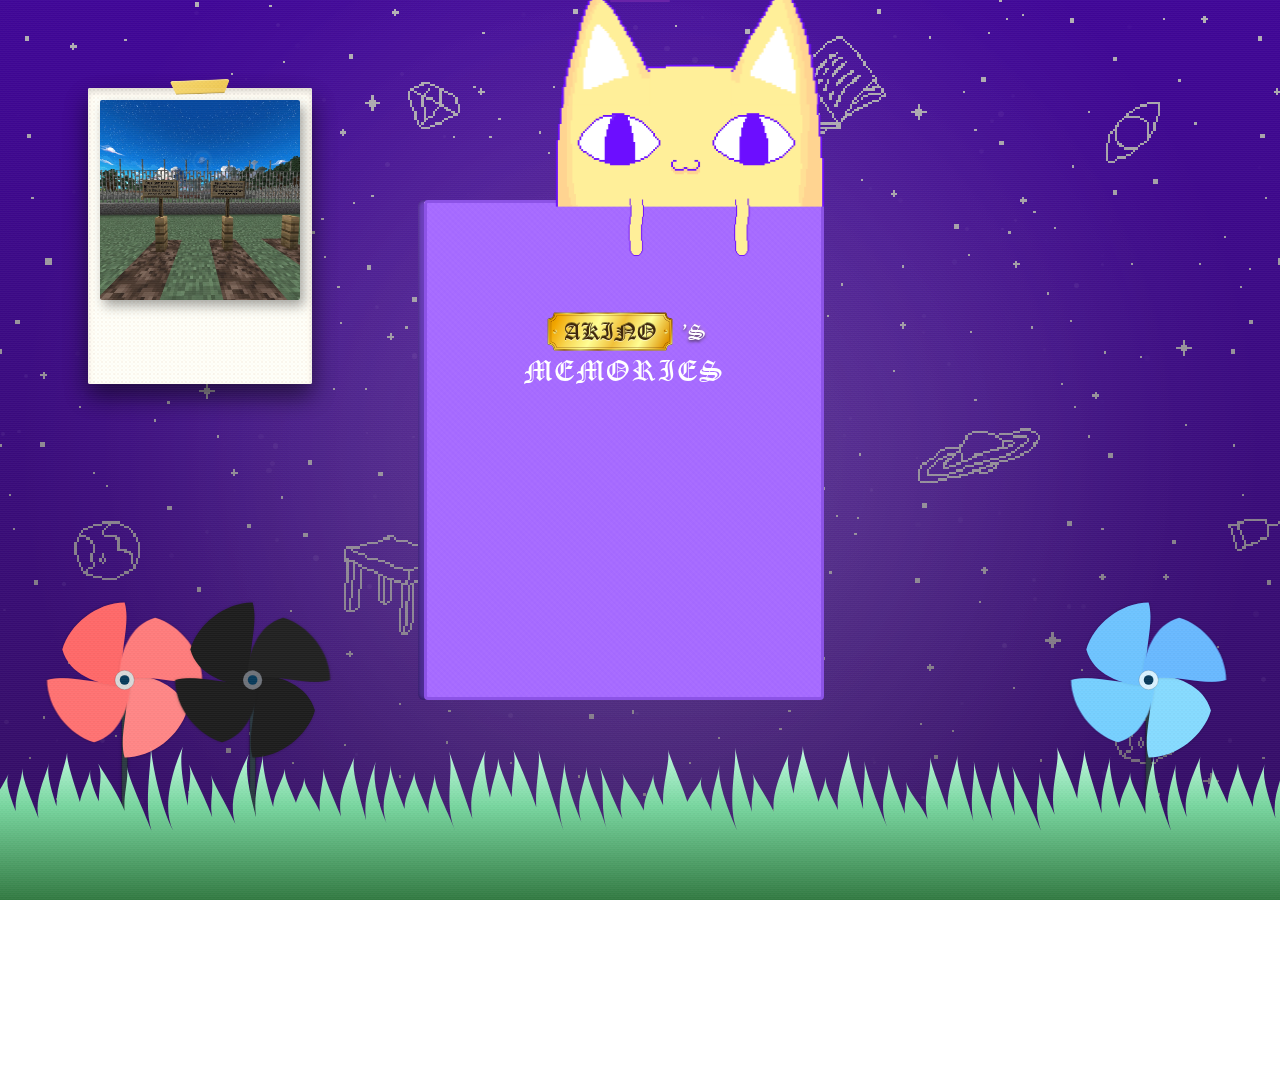
<file: index.html>
<!DOCTYPE html>
<html lang="pt-BR">
  <head>
    <script>
  document.documentElement.classList.add("loading");
</script>
    <meta charset="utf-8" />
<meta name="viewport"
  content="width=device-width,
           height=device-height,
           initial-scale=1.0,
           maximum-scale=1.0,
           minimum-scale=1.0,
           user-scalable=no,
           viewport-fit=cover">
    <title>Livro — Memórias do Ace</title>
    <link rel="stylesheet" href="styles.css?v=2">
  </head>
  <body>

    <div id="preload">
  <div class="loader">
    <img src="imgs/lis.gif" alt="Carregando" class="loader-gif">
    <div class="loader-text">
      <p>Aguarde um momento...</p>
      <p class="loader-sub">Relembrando memórias</p>
    </div>
  </div>
</div>

    <div class="pinwheel-container-ace">
      <svg class="pinwheel-svg-ace" viewBox="-80 -80 260 360">
        <rect x="96" y="100" width="8" height="230" rx="4" class="pin-haste" />
        <g class="pinwheel-rotate-ace">
          <g transform="translate(100,100)">
            <path
              class="blade b1"
              d="M0,-8 C40,-8 80,8 90,44 C80,80 40,112 0,112 C-10,78 12,32 0,-8Z"
            />
            <path
              class="blade b2"
              d="M0,-8 C40,-8 80,8 90,44 C80,80 40,112 0,112 C-10,78 12,32 0,-8Z"
              transform="rotate(90)"
            />
            <path
              class="blade b3"
              d="M0,-8 C40,-8 80,8 90,44 C80,80 40,112 0,112 C-10,78 12,32 0,-8Z"
              transform="rotate(180)"
            />
            <path
              class="blade b4"
              d="M0,-8 C40,-8 80,8 90,44 C80,80 40,112 0,112 C-10,78 12,32 0,-8Z"
              transform="rotate(270)"
            />
            <circle cx="0" cy="0" r="14" class="hub-ring-ace" />
            <circle cx="0" cy="0" r="7" class="hub-core-ace" />
          </g>
        </g>
      </svg>
    </div>

    <div class="pinwheel-container-brun">
      <svg class="pinwheel-svg-brun" viewBox="-80 -80 260 360">
        <rect x="96" y="100" width="8" height="230" rx="4" class="pin-haste" />
        <g class="pinwheel-rotate-brun">
          <g transform="translate(100,100)">
            <path
              class="blade-red b1red"
              d="M0,-8 C40,-8 80,8 90,44 C80,80 40,112 0,112 C-10,78 12,32 0,-8Z"
            />
            <path
              class="blade-red b2red"
              d="M0,-8 C40,-8 80,8 90,44 C80,80 40,112 0,112 C-10,78 12,32 0,-8Z"
              transform="rotate(90)"
            />
            <path
              class="blade-red b3red"
              d="M0,-8 C40,-8 80,8 90,44 C80,80 40,112 0,112 C-10,78 12,32 0,-8Z"
              transform="rotate(180)"
            />
            <path
              class="blade-red b4red"
              d="M0,-8 C40,-8 80,8 90,44 C80,80 40,112 0,112 C-10,78 12,32 0,-8Z"
              transform="rotate(270)"
            />
            <circle cx="0" cy="0" r="14" class="hub-ring-brun" />
            <circle cx="0" cy="0" r="7" class="hub-core-brun" />
          </g>
        </g>
      </svg>
    </div>

    <div class="pinwheel-container-berg">
      <svg class="pinwheel-svg-berg" viewBox="-80 -80 260 360">
        <rect x="96" y="100" width="8" height="230" rx="4" class="pin-haste" />
        <g class="pinwheel-rotate-berg">
          <g transform="translate(100,100)">
            <path
              class="blade-black b1black"
              d="M0,-8 C40,-8 80,8 90,44 C80,80 40,112 0,112 C-10,78 12,32 0,-8Z"
            />
            <path
              class="blade-black b2black"
              d="M0,-8 C40,-8 80,8 90,44 C80,80 40,112 0,112 C-10,78 12,32 0,-8Z"
              transform="rotate(90)"
            />
            <path
              class="blade-black b3black"
              d="M0,-8 C40,-8 80,8 90,44 C80,80 40,112 0,112 C-10,78 12,32 0,-8Z"
              transform="rotate(180)"
            />
            <path
              class="blade-black b4black"
              d="M0,-8 C40,-8 80,8 90,44 C80,80 40,112 0,112 C-10,78 12,32 0,-8Z"
              transform="rotate(270)"
            />
            <circle cx="0" cy="0" r="14" class="hub-ring-berg" />
            <circle cx="0" cy="0" r="7" class="hub-core-berg" />
          </g>
        </g>
      </svg>
    </div>

    <audio id="bgm" src="omori.mp3" loop></audio>

    <div class="bg-loop">
      <div class="bg-layer"></div>
      <div class="bg-layer"></div>
      <div class="bg-overlay"></div>
      <div class="bg-mist"></div>
      <div class="bg-glow"></div>
      <div class="bg-particles"></div>
    </div>

    <div class="scene">
      <!-- GRAMA -->
      <div class="grass-area" aria-hidden="true">
        <svg id="grassSVG" viewBox="0 0 1600 500" preserveAspectRatio="none">
          <path id="grassPath" fill="url(#grassGradient)" stroke="none"></path>
          <defs>
            <linearGradient id="grassGradient" x1="0" y1="0" x2="0" y2="1">
              <stop offset="0%" stop-color="#c8ffe7" />
              <stop offset="40%" stop-color="#78d69f" />
              <stop offset="100%" stop-color="#327a42" />
            </linearGradient>
          </defs>
        </svg>
      </div>

      <div
        class="portrait-container"
        id="portrait2"
      >
        <div class="tape-realista"></div>
        <div class="photo-support"></div>
        <div class="photo-wrapper">
          <div class="photo-square">
            <img src="nostalgia2.png" alt="Memória 2" />
          </div>
          <div class="wrap-black">
            <div class="caption-box">
              Eu tenho saudade dos dias em que tentávamos jogar Minecraft de
              todo jeito, sempre sonhando com o dia em que poderíamos ser
              crianças de novo.
            </div>
          </div>
        </div>
      </div>

      <div class="portrait-container" id="portrait1">
        <div class="tape-realista"></div>
        <div class="photo-support"></div>
        <div class="photo-wrapper">
          <div class="photo-square">
            <img src="nostalgia1.jpg" alt="Memória" />
          </div>
          <div class="wrap-black">
            <div class="caption-box">
              Às vezes lembro daquele túmulo que eu fiz nosso no servidor do
              Pixelmon… Me pergunto se a placa ainda está lá, ainda marcando
              nossa passagem mesmo após todo esse tempo.
            </div>
          </div>
        </div>
      </div>

      <!-- LIVRO -->
      <main class="book-wrap" id="bookWrap" style="top: 140px">
        <div class="book" id="book" tabindex="0" aria-label="Livro de memórias">
          <!-- BIG CAT -->
          <div class="bigcat">
            <div class="cat-ear left-ear" aria-hidden="true"></div>
            <div class="cat-ear right-ear" aria-hidden="true"></div>
            <div class="cat-arms"></div>
          </div>

          <div class="book-spine"></div>

          <!-- CAPA FRENTE -->
          <div class="cover front">
            <div class="cover-front-back"></div>

            <!-- Parte da frente da capa -->
            <div class="cover-front-front">
              <div class="front-title-wrap">
                <div class="title-top-row">
                  <div class="gold-plate">
                    <span class="gold-plate-text">AKINO</span>
                  </div>
                  <span class="small-s">’S</span>
                </div>
                <div class="album-subtitle">MEMORIES</div>
              </div>
            </div>
          </div>

          <div class="page">
            <div class="page-front">
              <div class="page-layout">
                <p class="signature-title">ASSINATURAS</p>
                <p class="signature-subtitle">
                  Para adicionar uma assinatura me contate via DC/IG: akin0o / acerob0t
                </p>

                <div class="signature-lines">
                <div class="signature-line"><span class="signature-text">Rafael</span></div>
                <div class="signature-line"><span class="signature-text">Henry Braun</span></div>
                <div class="signature-line"><span class="signature-text">Kaizotto</span></div>
                <div class="signature-line"><span class="signature-text">Victor</span></div>
                <div class="signature-line"><span class="signature-text"></span></div>
                 </div>
              </div>
            </div>
            <div class="page-back">
              <div class="page-layout" id="page-back-layout-inner">
                <img src="imgs/got.png" class="random-img" />
                <img src="imgs/hollowknight.png" class="random-img" />
                <img src="imgs/lis2.png" class="random-img" />
                <img src="imgs/lisbtsp.png" class="random-img" />
                <img src="imgs/nightinthewoods.png" class="random-img" />
                <img src="imgs/omocat.png" class="random-img" />
                <img src="imgs/ori.png" class="random-img" />
                <img src="imgs/pfl.png" class="random-img" />
                <img src="imgs/road96.png" class="random-img" />
                <img src="imgs/undertalep.png" class="random-img" />
                <img src="imgs/oneshotp.png" class="random-img" />
                <img src="imgs/ef.png" class="random-img" />
              </div>
            </div>
          </div>

          <!-- ========================= -->
          <!--     PÁGINA PRINCIPAL       -->
          <!-- ========================= -->
          <div class="page">
            <div class="page-front">
              <div class="intro-top-block">
                <div class="gif-wrapper">
                  <img
                    src="ommori.gif"
                    alt="Imagem Principal"
                    class="intro-image"
                  />
                  <!-- fitas adesivas -->
                  <div class="tape tape-top-left"></div>
                  <div class="tape tape-top-right"></div>
                  <div class="tape tape-bottom-left"></div>
                  <div class="tape tape-bottom-right"></div>
                </div>

                <div class="intro-texts-top" id="intro-texts-top">
                  <p class="text1">Vivemos nas paranóias uns dos outros.</p>
                  <p class="text2">
                    Eles olham para mim e veem apenas a máscara.
                  </p>
                  <p class="text3">
                    A realidade é apenas uma sombra que falhou em seu propósito.
                  </p>
                  <p class="text4">
                    Eu espero que um dia você encontre alguma paz...
                  </p>
                  <p class="text5">
                    Fugir não é fraqueza, é a única forma de sobreviver à
                    própria mente.
                  </p>
                </div>
              </div>
            </div>
            <div class="page-back">
              <div class="page-layout">
                <div class="memory-center">
                  <!-- Estrelas -->
                  <div class="memory-star star-tl"></div>
                  <div class="memory-star star-tr"></div>
                  <div class="memory-star star-bl"></div>
                  <div class="memory-star star-br"></div>

                  <!-- Caixa da foto -->
                  <div class="memory-photo-box">
                    <img src="imgs/404.png" class="memory-photo" />

                    <div class="tape tape-memory tape-top-left"></div>
                    <div class="tape tape-memory tape-top-right"></div>
                    <div class="tape tape-memory tape-bottom-left"></div>
                    <div class="tape tape-memory tape-bottom-right"></div>
                  </div>

                  <p class="memory-text">Reservado para uma memória especial</p>
                </div>
              </div>
            </div>
          </div>

          <!-- ========================= -->
          <!--     PÁGINA 1 / 2          -->
          <!-- ========================= -->
          <div class="page">
            <div class="page-front">
              <div class="page-layout">
                <div class="text-block left">
                  <p>
                    Quando nós terminamos os Back Rooms, eu lembro de ter
                    atrasado todo mundo para tirar essa foto.
                  </p>
                </div>

                <div class="polaroid top-right">
                  <div class="photo">
                    <img src="nostalgia3.jpg" />
                  </div>
                  <div class="caption"></div>
                </div>

                <div class="polaroid bottom-left">
                  <div class="photo">
                    <img src="nostalgia1.png" />
                  </div>
                  <div class="caption"></div>
                </div>

                <div class="text-block right">
                  <p>
                    Finalmente terminei a sala de báus... acho que agora não
                    passaremos mais tanto tempo tentando achar nossos itens.
                  </p>
                </div>
              </div>
            </div>

            <div class="page-back">
              <div class="page-layout">
                <div class="text-block left">
                  <p>
                    Conseguimos matar três monstros no R.E.P.O. Uma pena que um
                    segundo depois nós quebramos duas das orbes...
                  </p>
                </div>

                <div class="polaroid top-right">
                  <div class="photo">
                    <img src="imgs/rrpo.jpg" />
                  </div>
                  <div class="caption"></div>
                </div>

                <div class="polaroid bottom-left">
                  <div class="photo">
                    <img src="imgs/end.jpg" />
                  </div>
                  <div class="caption"></div>
                </div>

                <div class="text-block right">
                  <p>
                    Um momento de tranquilidade antes do portal começar a ser
                    sugado pelo o buraco negro. Pobre golfinho.
                  </p>
                </div>
              </div>
            </div>
          </div>

          <!-- ========================= -->
          <!--     PÁGINA 3 / 4          -->
          <!-- ========================= -->
          <div class="page">
            <div class="page-front">
              <div class="page-layout">
                <div class="text-block left">
                  <p>
                    Consegui consertar o portal nos nossos últimos susurros. Eu
                    me recusava a deixar você o consertar.
                  </p>
                </div>

                <div class="polaroid top-right">
                  <div class="photo">
                    <img src="imgs/lvsnet.jpg" />
                  </div>
                  <div class="caption"></div>
                </div>

                <div class="polaroid bottom-left">
                  <div class="photo">
                    <img src="imgs/teatro.jpg" />
                  </div>
                  <div class="caption"></div>
                </div>

                <div class="text-block right">
                  <p>
                    Pobres princesas, o que faziam acordadas às 5 da manhã em
                    plena terça-feira? Me desculpe pela traição.
                  </p>
                </div>
              </div>
            </div>

            <div class="page-back">
              <div class="page-layout">
                <div class="text-block left">
                  <p>
                    Dessa vez vamos conseguir... é só você não cair. Depois
                    disso eu nunca mais ousei deixar você com uma bola de fogo.
                  </p>
                </div>

                <div class="polaroid top-right">
                  <div class="photo">
                    <img src="imgs/bed.jpg" />
                  </div>
                  <div class="caption"></div>
                </div>

                <div class="polaroid bottom-left">
                  <div class="photo">
                    <img src="imgs/skgj.jpg" />
                  </div>
                  <div class="caption"></div>
                </div>

                <div class="text-block right">
                  <p>
                    Passamos horas nós xingando em um joguinho de luta qualquer
                    no Roblox. Eu sentia uma agonia profunda toda vez que era
                    derrotado especificamente por você.
                  </p>
                </div>
              </div>
            </div>
          </div>

          <!-- ========================= -->
          <!--     PÁGINA 5 / 6          -->
          <!-- ========================= -->
          <div class="page">
            <div class="page-front">
              <div class="page-layout">
                <div class="text-block left">
                  <p>
                    Nossas almas foram transferidas para patos. Foi engraçado
                    ver meu irmão encarando nossos olhos já vazios.
                  </p>
                </div>

                <div class="polaroid top-right">
                  <div class="photo">
                    <img src="imgs/quack.jpg" />
                  </div>
                  <div class="caption"></div>
                </div>

                <div class="polaroid bottom-left">
                  <div class="photo">
                    <img src="imgs/fr.jpg" />
                  </div>
                  <div class="caption"></div>
                </div>

                <div class="text-block right">
                  <p>
                    Tentamos tirar foto com nosso amigo Freddy. Uma pena que
                    você simplesmente se recusava a deixar eu ficar no meio.
                  </p>
                </div>
              </div>
            </div>

            <div class="page-back">
              <div class="page-layout">
                <div class="text-block left">
                  <p>
                    Passamos horas construindo um carro que sonhavamos em ser
                    útopico. O carro não se movia um centímetro do chão.
                  </p>
                </div>

                <div class="polaroid top-right">
                  <div class="photo">
                    <img src="imgs/carropika.jpg" />
                  </div>
                  <div class="caption"></div>
                </div>

                <div class="polaroid bottom-left">
                  <div class="photo">
                    <img src="imgs/bk.png" />
                  </div>
                  <div class="caption"></div>
                </div>

                <div class="text-block right">
                  <p>
                    Finalmente voltamos ao jogo. Ficamos duas horas plantados
                    esperando um amigo nosso entrar.
                  </p>
                </div>
              </div>
            </div>
          </div>

          <!-- ========================= -->
          <!--     PÁGINA 7 / 8          -->
          <!-- ========================= -->
          <div class="page">
            <div class="page-front">
              <div class="page-layout">
                <div class="text-block left">
                  <p>
                    Tinhamos uma ideia. Ela só não foi muito bem executada. F PC
                    2025
                  </p>
                </div>

                <div class="polaroid top-right">
                  <div class="photo">
                    <img src="imgs/experimentosocial.png" />
                  </div>
                  <div class="caption"></div>
                </div>

                <div class="polaroid bottom-left">
                  <div class="photo">
                    <img src="imgs/yt.png" />
                  </div>
                  <div class="caption"></div>
                </div>

                <div class="text-block right">
                  <p>
                    Agora somos criadores de conteúdo, como sempre sonhavamos em
                    ser. Só não é do jeito que a gente esperava.
                  </p>
                </div>
              </div>
            </div>

            <div class="page-back">
              <div class="page-layout">
                <div class="text-block left">
                  <p>
                    16/03/25 -- Quatro anos depois, onde nós falamos pela
                    primeira vez. Acho que esse lugar nunca vai sair de mim.
                  </p>
                </div>

                <div class="polaroid top-right">
                  <div class="photo">
                    <img src="imgs/RobloxScreenShot20250316_211608633.png" />
                  </div>
                  <div class="caption"></div>
                </div>

                <div class="polaroid bottom-left">
                  <div class="photo">
                    <img src="imgs/mh.jpg" />
                  </div>
                  <div class="caption"></div>
                </div>

                <div class="text-block right">
                  <p>
                    A gente finalmente voltou no Minecraft. Uma pena que o tempo
                    passou rápido demais naquela época. Eu queria ter tirado
                    mais fotos nossas.
                  </p>
                </div>
              </div>
            </div>
          </div>

          <!-- ========================= -->
          <!--     PÁGINA 9 / 10         -->
          <!-- ========================= -->
          <div class="page">
            <div class="page-front">
              <div class="page-layout">
                <div class="text-block left">
                  <p>
                    Jogamos o modo Zombies do Hypixel. Foi a primeira vez que a
                    gente zerou esse modo junto. Pobre anajuzl...
                  </p>
                </div>

                <div class="polaroid top-right">
                  <div class="photo">
                    <img src="imgs/zomb.jpg" />
                  </div>
                  <div class="caption"></div>
                </div>

                <div class="polaroid bottom-left">
                  <div class="photo">
                    <img src="imgs/rblx.jpg" />
                  </div>
                  <div class="caption"></div>
                </div>

                <div class="text-block right">
                  <p>
                    Jogavamos por todo o dia, não importava o que houvesse.
                    Parecia tudo mais leve naquele tempo...
                  </p>
                </div>
              </div>
            </div>

            <div class="page-back">
              <div class="page-layout">
                <div class="text-block left">
                  <p>
                    Morremos por sorte. O jogo sabia que iriamos até o round
                    100.
                  </p>
                </div>

                <div class="polaroid top-right">
                  <div class="photo">
                    <img src="imgs/bo2.jpg" />
                  </div>
                  <div class="caption"></div>
                </div>

                <div class="polaroid bottom-left">
                  <div class="photo">
                    <img src="imgs/tranzit.png" />
                  </div>
                  <div class="caption"></div>
                </div>

                <div class="text-block right">
                  <p>
                    Sempre tivemos medo desse lugar. A boca do inferno que
                    sempre roubava o brilho de nossos olhos.
                  </p>
                </div>
              </div>
            </div>
          </div>

          <!-- ========================= -->
          <!--     PÁGINA 11 / 12          -->
          <!-- ========================= -->
          <div class="page">
            <div class="page-front">
              <div class="page-layout">
                <div class="text-block left">
                  <p>
                    Nosso maior nemesis. O infâme Breno Baumann, aquele que
                    destruiu nossas casas e queimou os nossos filhos. Nossa vida
                    foi roubada desde então.
                  </p>
                </div>

                <div class="polaroid top-right">
                  <div class="photo">
                    <img src="imgs/bauman.png" />
                  </div>
                  <div class="caption"></div>
                </div>

                <div class="polaroid bottom-left">
                  <div class="photo">
                    <img src="imgs/anime.JPG" />
                  </div>
                  <div class="caption"></div>
                </div>

                <div class="text-block right">
                  <p>
                    Você me prometeu que voltaria... Você deu esperança à uma
                    alma destinada a solidão por toda a eternidade.
                  </p>
                </div>
              </div>
            </div>

            <div class="page-back">
              <div class="page-layout">
                <div class="text-block left">
                  <p>
                    A luz do sol refletindo em meus olhos enquanto minha vida
                    inteira passa diante deles. Jogado e abandonado por um
                    amigo.
                  </p>
                </div>

                <div class="polaroid top-right">
                  <div class="photo">
                    <img src="imgs/prisonlife.png" />
                  </div>
                  <div class="caption"></div>
                </div>

                <div class="polaroid bottom-left">
                  <div class="photo">
                    <img src="imgs/dntstarve.png" />
                  </div>
                  <div class="caption"></div>
                </div>

                <div class="text-block right">
                  <p>
                    A primeira visão que tive de você. Nós tentamos, mas só
                    tentamos.
                  </p>
                </div>
              </div>
            </div>
          </div>

          <!-- ========================= -->
          <!--     PÁGINA 13 / 14         -->
          <!-- ========================= -->
          <div class="page">
            <div class="page-front">
              <div class="page-layout">
                <div class="text-block left">
                  <p>
                    A voz de um anjo susurrando em nossos ouvidos. Um julgamento do divino por todas as formigas já esmagadas em vida.
                  </p>
                </div>

                <div class="polaroid top-right">
                  <div class="photo">
                    <img src="imgs/voz do anjo.png" />
                  </div>
                  <div class="caption"></div>
                </div>

                <div class="polaroid bottom-left">
                  <div class="photo">
                    <img src="imgs/truth.png" />
                  </div>
                  <div class="caption"></div>
                </div>

                <div class="text-block right">
                  <p>
                    A realidade escondida por trás de uma mentira. Agora você sabe a verdade.
                  </p>
                </div>
              </div>
            </div>

            <div class="page-back">
              <div class="page-layout">
                <div class="text-block left">
                  <p>
                    Desafiamos a nós mesmos a matar nossos computadores. O resultado disso foi o fim dos tempos. Não existe mais esperança.
                  </p>
                </div>

                <div class="polaroid top-right">
                  <div class="photo">
                    <img src="imgs/fimdostempos.png" />
                  </div>
                  <div class="caption"></div>
                </div>

                <div class="polaroid bottom-left">
                  <div class="photo">
                    <img src="imgs/grup.png" />
                  </div>
                  <div class="caption"></div>
                </div>

                <div class="text-block right">
                  <p>
                    Estávamos acampando enquanto nosso amigo nos alcançava. Me pergunto onde vocês estão agora. Sinto saudades do nosso mundo...
                  </p>
                </div>
              </div>
            </div>
          </div>

          <!-- ========================= -->
          <!--     PÁGINA 15 / 16          -->
          <!-- ========================= -->
          <div class="page">
            <div class="page-front">
              <div class="page-layout">
                <div class="text-block left">
                  <p>
                    A nossa plantação de trigo. Será que ela ainda vive? Eu espero que um dia a gente volte pra esse lugar.
                  </p>
                </div>

                <div class="polaroid top-right">
                  <div class="photo">
                    <img src="imgs/mineiro.png" />
                  </div>
                  <div class="caption"></div>
                </div>

                <div class="polaroid bottom-left">
                  <div class="photo">
                    <img src="imgs/cs.png" />
                  </div>
                  <div class="caption"></div>
                </div>

                <div class="text-block right">
                  <p>
                    Nossa pequena casa, na beirada de um precípicio. Realmente era o melhor lugar?
                  </p>
                </div>
              </div>
            </div>

            <div class="page-back">
              <div class="page-layout">
                <div class="text-block left">
                  <p>
                    A lendária busca pelo Leviathan. Cada tentativa uma luta pela nossa própria sanidade.
                  </p>
                </div>

                <div class="polaroid top-right">
                  <div class="photo">
                    <img src="imgs/levi.png" />
                  </div>
                  <div class="caption"></div>
                </div>

                <div class="polaroid bottom-left">
                  <div class="photo">
                    <img src="imgs/mpdinferno.png" />
                  </div>
                  <div class="caption"></div>
                </div>

                <div class="text-block right">
                  <p>
                    O arquiteto do diabo. Cada passo milimetricamente calculado para arrancar a maior dor possível.
                  </p>
                </div>
              </div>
            </div>
          </div>

          <div class="cover-spine"></div>
          <div class="cover back"></div>
          <div class="thumb-grid" id="thumbGrid" aria-live="polite"></div>
          <div class="photo-area" id="photoArea"></div>
        </div>
      </main>
    </div>
      <!-- hit-area -->
      <svg
        class="portal-hit"
        viewBox="0 0 100 100"
        preserveAspectRatio="none"
        aria-hidden="true"
      >
        <rect x="0" y="0" width="100" height="100" fill="black" opacity="0" />
      </svg>
    </div>
      </div>
    </div>
    <div id="overlay"></div>
    
    <script src="script.js?v=1.0"></script>
    <!-- overlay / iframe / controles -->
  <div id="overlay"></div>
  <div id="vinheta-topo"></div>

  <iframe id="frame-jogo" src=""></iframe>
  <div id="close-game">✕</div>

<audio id="bgm" src="omori.mp3" preload="metadata" playsinline></audio>

<audio id="bgm-mobile" src="Everything Stays Lyrics _ Adventure Time, Marceline.mp3" preload="metadata" playsinline></audio>
<button id="mobile-audio-btn" style="display:none;">▶ Ouvir música</button>

  <!-- SCRIPT SEMPRE POR ÚLTIMO + DEFER -->
  <script src="script.js?v=1.0" defer></script>
</body>
</html>
</file>
<file: styles.css>
@font-face {
     font-family: "OldEnglishMT";
     src: url("fonts/OLDENGLISHTEXTMT.TTF") format("truetype");
     font-weight: normal;
     font-style: normal;
}
 @import url('https://fonts.googleapis.com/css2?family=Press+Start+2P&display=swap');
 :root {
     --bg-deep: #0b0712;
     --accent: #d9b47a;
     --paper: #fffaf0;
     --cover-green: #2a4a3a;
     --muted: #9b89a6;
     --shadow: rgba(0, 0, 0, 0.6);
     --grain: rgba(255, 255, 255, 0.02);
     --spine-width: 12px;
     --cover-scale: 1.07;
     --cover-left-off: -3%;
     --cover-color-top: #A66BFF;
     --spine-dark: #6b3ed6;
     --spine-dark2: #4f2bb8;
     --spine-grain: rgba(255, 255, 255, 0.03);
}
 * {
     box-sizing: border-box;
     margin: 0;
     padding: 0;
}
 html, body {
     height: 100%;
     font-family: 'Nunito', system-ui, -apple-system, 'Segoe UI', Roboto, Arial;
     background: linear-gradient(180deg, var(--bg-deep), #22152a);
     color: #efe8f3;
     -webkit-font-smoothing: antialiased;
}
 @media (min-width: 1024px) {
  html, body {
    width: 100%;
    min-height: 100%;
    overflow-x: hidden;
    display: flex;
    justify-content: center;
    align-items: center;
    background: linear-gradient(180deg, var(--bg-deep), #22152a);
  }
}

 @import url('https://fonts.googleapis.com/css2?family=Press+Start+2P&display=swap');
 @media (max-width: 1024px) {
  body, .caption-box, .photo-placeholder, .chapter, .thumb {
    font-size: clamp(0.9rem, 3vw, 1rem);
  }

  .scene {
    min-height: 80svh;
  }
}

 @media (max-width: 768px) {
  body, .caption-box, .photo-placeholder, .chapter, .thumb {
    font-size: clamp(0.85rem, 3.8vw, 0.95rem);
  }

  .scene {
    min-height: 75svh;
  }
}

 @media (max-width: 480px) {
  body, .caption-box, .photo-placeholder, .chapter, .thumb {
    font-size: clamp(0.8rem, 4vw, 0.9rem);
    letter-spacing: 0.2px;
  }

  .scene {
    min-height: 70svh;
  }
}

 .grass-area {
     position: fixed;
     bottom: 0;
     left: 0;
     width: 100%;
     height: 35vh;
     overflow: hidden;
     pointer-events: auto;
     z-index: 2;
}
 #grassSVG {
     width: 100%;
     height: 100%;
}
 .bigcat {
     position: absolute;
     top: -200px;
     right: 0;
     width: 300px;
     height: 300px;
     background: url("pixil-frame-0.png") center/contain no-repeat;
     z-index: 310;
     pointer-events: none;
     overflow: visible;
     animation: bigcat-breath 1s ease-in-out infinite, bigcat-move 8s ease-in-out infinite alternate;
     transform-style: preserve-3d;
}
 .cat-ear {
     position: absolute;
     width: 360px;
     height: 360px;
     pointer-events: none;
     background-position: center;
     background-size: contain;
     background-repeat: no-repeat;
     z-index: 125;
     transform-origin: bottom center;
}
 .left-ear {
     top: -10px;
     left: -7px;
     background-image: url("orelha-esquerda.png");
     animation: ear-left-wiggle 4s ease-in-out infinite;
}
 .right-ear {
     top: -10px;
     right: -7px;
     background-image: url("orelha-direita.png");
     animation: ear-right-wiggle 6s ease-in-out infinite;
}
 .cat-arms {
     position: absolute;
     width: 320px;
     height: 160px;
     left: 50%;
     top: 32%;
     transform: translateX(-50%) translateY(0) rotate(0deg);
     background: url("arms.png") center/contain no-repeat;
     z-index: 100;
     pointer-events: none;
     transition: transform 0.35s cubic-bezier(.4, .0, .2, 1);
}
 @media (max-width: 980px) {
     .bigcat {
         width: 150px !important;
         height: 150px !important;
         top: -100px !important;
         right: 0 !important;
    }
     .cat-ear {
         width: 180px !important;
         height: 180px !important;
    }
     .left-ear {
         top: -5px !important;
         left: -3px !important;
    }
     .right-ear {
         top: -5px !important;
         right: -3px !important;
    }
     .cat-arms {
         width: 160px !important;
         height: 80px !important;
         top: 32% !important;
         left: 50% !important;
         transform: translateX(-50%) translateY(0) rotate(0deg) !important;
    }
}
 @media (max-width: 480px) {
     .bigcat {
         width: 120px !important;
         height: 120px !important;
         top: -70px !important;
    }
     .cat-ear {
         width: 140px !important;
         height: 140px !important;
    }
     .left-ear {
         top: -3px !important;
         left: -2px !important;
    }
     .right-ear {
         top: -3px !important;
         right: -2px !important;
    }
     .cat-arms {
         width: 100px !important;
         height: 50px !important;
         top: 35% !important;
    }
}
 .cat-arms.pull-open {
     transform: translateX(-50%) translateY(-14px) rotate(-7deg);
}
 .cat-arms.pull-close {
     transform: translateX(-50%) translateY(0px) rotate(0deg);
}
 .cat-arms.fast {
     transition-duration: 0.2s !important;
}
 @keyframes arm-flip {
     0% {
         transform: translateX(-50%) translateY(0) rotate(0deg);
    }
     30% {
         transform: translateX(-50%) translateY(-8px) rotate(5deg);
    }
     60% {
         transform: translateX(-50%) translateY(-4px) rotate(2.5deg);
    }
     100% {
         transform: translateX(-50%) translateY(0) rotate(0deg);
    }
}
 @keyframes arm-open {
     0% {
         transform: translateX(-50%) translateY(0) rotate(0deg);
    }
     40% {
         transform: translateX(-50%) translateY(-12px) rotate(6deg);
    }
     70% {
         transform: translateX(-50%) translateY(-6px) rotate(3deg);
    }
     100% {
         transform: translateX(-50%) translateY(0) rotate(0deg);
    }
}
 @keyframes arm-close {
     0% {
         transform: translateX(-50%) translateY(0) rotate(0deg);
    }
     40% {
         transform: translateX(-50%) translateY(-8px) rotate(-5deg);
    }
     70% {
         transform: translateX(-50%) translateY(-4px) rotate(-2.5deg);
    }
     100% {
         transform: translateX(-50%) translateY(0) rotate(0deg);
    }
}
 @keyframes ear-left-wiggle {
     0%, 100% {
         transform: rotate(0deg);
    }
     30% {
         transform: rotate(-0.5deg);
    }
     70% {
         transform: rotate(0.5deg);
    }
}
 @keyframes ear-right-wiggle {
     0%, 100% {
         transform: rotate(0deg);
    }
     30% {
         transform: rotate(0.5deg);
    }
     70% {
         transform: rotate(-0.5deg);
    }
}
 @keyframes bigcat-breath {
     0%, 100% {
         transform: translateY(0) scale(1);
    }
     50% {
         transform: translateY(-2px) scale(1.01);
    }
}
 @keyframes bigcat-move {
     0% {
         transform: translate(0, 0);
    }
     50% {
         transform: translate(-3px, 2px);
    }
     100% {
         transform: translate(3px, -1px);
    }
}
 @media (max-width: 980px) {
     .bigcat {
         width: 360px;
         height: 360px;
         top: -40px;
         right: -25px;
    }
     .cat-ear {
         width: 360px;
         height: 360px;
    }
     .cat-arms {
         width: 360px;
         height: 360px;
         top: 60%;
    }
}
 .bg-loop {
     position: fixed;
     inset: 0;
     overflow: hidden;
     z-index: 0;
}
 .bg-layer {
     position: fixed;
     top: 0;
     left: 0;
     background-image: url('fndomori.png');
     background-repeat: repeat;
     background-size: auto;
     background-position: top center;
     image-rendering: pixelated;
     width: 100%;
     height: 100vh;
     filter: brightness(1.12) contrast(0.92) saturate(0.55) hue-rotate(-4deg) blur(0.6px);
     opacity: 0.88;
     animation: scrollBg 58s linear infinite;
     inset: 0;
}
 .bg-layer:nth-child(2) {
     top: -100%;
     opacity: 0.9;
}

@media (max-width: 980px) {
  .bg-layer {
    animation: none !important;
    filter: none !important;
    opacity: 0.88;
    background-size: auto;
    will-change: auto;
  }

  .bg-layer:nth-child(2) {
    animation: none !important;
    filter: none !important;
    opacity: 0.9;
  }
}

@media (max-width: 480px) {
  .bg-layer {
    animation: none !important;
    filter: none !important;
  }
  .bg-layer:nth-child(2) {
    animation: none !important;
    filter: none !important;
  }
}


 @keyframes scrollBg {
     0% {
         transform: translateY(0);
    }
     100% {
         transform: translateY(100%);
    }
}
 .bg-overlay {
     position: fixed;
     inset: 0;
     background: linear-gradient(to bottom, rgba(20, 10, 30, 0.11), rgba(40, 20, 50, 0.6));
     pointer-events: none;
     z-index: 1;
}
 .bg-glow {
     position: fixed;
     inset: 0;
     background: radial-gradient(circle, rgba(255, 255, 255, 0.12) 0%, transparent 80%);
     animation: glowPulse 6s ease-in-out infinite alternate;
     z-index: 2;
     pointer-events: none;
}
 @media (max-width: 980px) {
     .bg-overlay {
         background: linear-gradient(to bottom, rgba(20, 10, 30, 0.09), rgba(40, 20, 50, 0.55));
    }
     .bg-glow {
         background: radial-gradient(circle, rgba(255, 255, 255, 0.1) 0%, transparent 80%);
    }
}
 @media (max-width: 480px) {
     .bg-overlay {
         background: linear-gradient(to bottom, rgba(20, 10, 30, 0.07), rgba(40, 20, 50, 0.5));
    }
     .bg-glow {
         background: radial-gradient(circle, rgba(255, 255, 255, 0.08) 0%, transparent 80%);
    }
}
 @keyframes glowPulse {
     0% {
         opacity: 0.1;
    }
     100% {
         opacity: 0.25;
    }
}
 .bg-particles {
     position: absolute;
     inset: 0;
     pointer-events: none;
     z-index: 1;
}
 .particle {
     position: absolute;
     width: 2px;
     height: 2px;
     background: rgba(255, 255, 255, 0.15);
     border-radius: 50%;
     animation: float 20s linear infinite;
}

 @keyframes float {
     0% {
         transform: translateY(100vh) translateX(0);
         opacity: 0;
    }
     50% {
         opacity: 1;
    }
     100% {
         transform: translateY(-10vh) translateX(50vw);
         opacity: 0;
    }
}
 .bg-mist {
     position: absolute;
     inset: 0;
     pointer-events: none;
     z-index: 1;
     background: radial-gradient(circle, rgba(255, 255, 255, 0.12) 0%, rgba(255, 255, 255, 0) 70%), radial-gradient(circle, rgba(200, 200, 255, 0.08) 0%, rgba(255, 255, 255, 0) 60%);
     background-size: 200% 200%;
     animation: driftMist 120s linear infinite;
}

 @keyframes driftMist {
     0% {
         background-position: 0% 0%, 100% 100%;
    }
     50% {
         background-position: 50% 50%, 50% 50%;
    }
     100% {
         background-position: 100% 0%, 0% 100%;
    }
}
 body::before {
     content: "";
     position: fixed;
     inset: 0;
     pointer-events: none;
     background: radial-gradient(rgba(255, 255, 255, 0.02) 1px, transparent 1px);
     background-size: 4px 4px;
     z-index: 0;
}
 .bg-particles-extra {
     position: absolute;
     inset: 0;
     pointer-events: none;
     z-index: 1;
}
 .particle-extra {
     position: absolute;
     width: 3px;
     height: 3px;
     border-radius: 50%;
     opacity: 0.05;
     background: radial-gradient(circle, rgba(180, 180, 255, 0.3) 0%, transparent 70%);
     animation: floatExtra 30s linear infinite;
}
 .particle {
     animation: float 20s linear infinite;
}
 @media (max-width: 980px) {
     body::before {
         background-size: 6px 6px;
    }
}
 @media (max-width: 480px) {
     body::before {
         background-size: 8px 8px;
    }
}
 @keyframes floatExtra {
     0% {
         transform: translateY(120vh) translateX(0);
         opacity: 0;
    }
     50% {
         opacity: 0.15;
    }
     100% {
         transform: translateY(-20vh) translateX(60vw);
         opacity: 0;
    }
}
 body::after {
     content: "";
     position: fixed;
     inset: 0;
     pointer-events: none;
     z-index: 2;
     background: radial-gradient(rgba(0, 0, 0, 0.02) 1px, transparent 1px) 0 0 / 4px 4px, radial-gradient(rgba(0, 0, 0, 0.01) 1px, transparent 1px) 2px 2px / 4px 4px, linear-gradient(rgba(255, 255, 255, 0.03) 1px, transparent 1px) 0 0 / 100% 2px;
     background-blend-mode: overlay;
}
 .portrait-container {
     position: absolute;
     top: 100px;
     left: 100px;
     width: 200px;
     display: flex;
     flex-direction: column;
     align-items: center;
     cursor: pointer;
     overflow: visible;
     z-index: 0;
     transition: transform 0.4s ease;
}
 .photo-support {
     position: absolute;
     top: -10px;
     left: -10px;
     right: -10px;
     bottom: -10px;
     background: url("fn.png");
     background-color: #f8f4ec;
     background-image: radial-gradient(rgba(0, 0, 0, 0.02) 1px, transparent 1px), radial-gradient(rgba(0, 0, 0, 0.015) 1px, transparent 1px), linear-gradient(45deg, rgba(0, 0, 0, 0.005) 25%, transparent 25%, transparent 50%, rgba(0, 0, 0, 0.005) 50%, rgba(0, 0, 0, 0.005) 75%, transparent 75%, transparent);
     background-size: 4px 4px, 7px 7px, 10px 10px;
     background-position: 0 0, 3px 3px, 0 0;
     border-radius: 2px;
     box-shadow: 0 12px 24px rgba(0, 0, 0, 0.3), 0 4px 6px rgba(0, 0, 0, 0.15) inset;
     z-index: 10;
     filter: contrast(1.05) brightness(1.03);
}
 .tape-realista {
     position: absolute;
     top: -50px;
     left: 100px;
     width: 60px;
     height: 14px;
     background: linear-gradient(145deg, rgba(248, 217, 108, 0.95), rgba(240, 200, 80, 0.9));
     border-radius: 4px;
     box-shadow: 0 2px 4px rgba(0, 0, 0, 0.3), inset 0 1px 1px rgba(255, 255, 255, 0.35), inset 0 -1px 1px rgba(0, 0, 0, 0.25);
     transform: rotate(-2deg);
     clip-path: polygon(0 0, 100% 0, 90% 100%, 10% 100%);
     z-index: 25;
}
 .photo-square {
     position: relative;
     width: 100%;
     aspect-ratio: 1/1;
     border-radius: 2px;
     overflow: visible;
     background: transparent;
     z-index: 60;
     box-shadow: 0 4px 12px rgba(0, 0, 0, 0.35), 0 0 0 2px rgba(255, 255, 255, 0.05);
     transition: box-shadow 0.3s ease;
}
 .photo-square img {
     width: 100%;
     height: 100%;
     object-fit: cover;
     display: block;
     transition: transform 0.4s ease, filter 0.4s ease;
     filter: brightness(1.05) contrast(1) saturate(0.85) hue-rotate(-2deg);
}
/* ============================= */
/* RESPONSIVIDADE - PORTRAITS/FOTOS */
/* ============================= */
 @media (max-width: 980px) {
     .portrait-container {
         top: 60px;
         left: 40px;
         width: 140px;
    }
     .photo-support {
         top: -6px;
         left: -6px;
         right: -6px;
         bottom: -6px;
    }
     .tape-realista {
         top: -30px;
         left: 50px;
         width: 40px;
         height: 10px;
    }
     .photo-square {
         border-radius: 1px;
    }
     .photo-square img {
         width: 100%;
         height: 100%;
    }
}
 @media (max-width: 480px) {
     .portrait-container {
         top: 40px;
         left: 20px;
         width: 100px;
    }
     .photo-support {
         top: -4px;
         left: -4px;
         right: -4px;
         bottom: -4px;
    }
     .tape-realista {
         top: -25px;
         left: 30px;
         width: 30px;
         height: 8px;
    }
     .photo-square {
         border-radius: 1px;
    }
     .photo-square img {
         width: 100%;
         height: 100%;
    }
}
 body, .caption-box, .photo-placeholder, .chapter, .thumb {
     font-family: 'Press Start 2P', cursive;
}
 .caption-box {
     opacity: 0;
     position: relative;
     top: 5px;
     font-size: 20px;
     line-height: 1.4em;
     color: #fff;
     background: rgba(0, 0, 0, 0.6);
     padding: 8px 12px;
     border-radius: 6px;
     min-width: 200px;
     max-width: 320px;
     display: -webkit-box;
     -webkit-box-orient: vertical;
     overflow: hidden;
     transition: opacity 0.3s ease;
     z-index: 120;
     pointer-events: none;
}
 .caption-box::before {
     content: "";
     position: absolute;
     inset: 0;
     border-radius: 6px;
     background: linear-gradient(145deg, rgba(0, 0, 0, 0.95), rgba(0, 0, 0, 0.9));
     border: 2px solid #fff;
     z-index: -1;
     pointer-events: none;
}
 .wrap-black, .wrap-white {
     position: relative;
     display: inline-block;
}
 .wrap-black::before, .wrap-white::before {
     content: "";
     position: absolute;
     inset: 0;
     border-radius: 6px;
     background: linear-gradient(145deg, rgba(0, 0, 0, 0.95), rgba(0, 0, 0, 0.9));
     border: 2px solid #fff;
     z-index: 0;
     pointer-events: none;
}
 .portrait-container.zoomed {
     transform: rotate(0deg) scale(var(--zoom, 1));
     z-index: 70;
     transition: transform 0.4s ease;
}
 .portrait-container.zoomed .caption-box {
     opacity: 1;
     pointer-events: auto;
     max-height: none;
     white-space: normal;
}
 #overlay {
     position: fixed;
     inset: 0;
     background: rgba(0, 0, 0, 0.5);
     opacity: 0;
     pointer-events: none;
     transition: opacity 0.3s ease;
     z-index: 60;
}
 .photo-square {
     position: relative;
     width: 100%;
     aspect-ratio: 1/1;
     border-radius: 2px;
     overflow: visible;
     background: transparent;
     z-index: 60;
     box-shadow: 4px 6px 12px rgba(0, 0, 0, 0.35), 0 0 0 2px rgba(255, 255, 255, 0.03), inset 0 1px 2px rgba(255, 255, 255, 0.15);
     transition: box-shadow 0.3s ease;
}
 .photo-square img {
     width: 100%;
     height: 100%;
     object-fit: cover;
     display: block;
     border-radius: 2px;
     transition: transform 0.4s ease, box-shadow 0.3s ease;
}
 .portrait-container.zoomed .photo-square {
     box-shadow: 8px 12px 24px rgba(0, 0, 0, 0.45), 0 0 0 2px rgba(255, 255, 255, 0.03), inset 0 2px 4px rgba(255, 255, 255, 0.15);
}
 @media (max-width: 980px) {
     .caption-box {
         font-size: 16px;
         min-width: 140px;
         max-width: 220px;
         padding: 6px 10px;
    }
     .wrap-black::before, .wrap-white::before {
         border-radius: 4px;
    }
     .portrait-container {
         width: 160px;
    }
     .portrait-container.zoomed {
         transform: scale(1.1);
    }
     .photo-square {
         border-radius: 1px;
    }
     .photo-square img {
         border-radius: 1px;
    }
}
 @media (max-width: 480px) {
     .caption-box {
         font-size: 14px;
         min-width: 120px;
         max-width: 180px;
         padding: 4px 8px;
    }
     .wrap-black::before, .wrap-white::before {
         border-radius: 2px;
    }
     .portrait-container {
         width: 120px;
    }
     .portrait-container.zoomed {
         transform: scale(1.05);
    }
     .photo-square {
         border-radius: 1px;
    }
     .photo-square img {
         border-radius: 1px;
    }
}
/* livro */
 .book-wrap {
     position: absolute;
     top: 140px;
     left: 50%;
     transform: translateX(-50%) translateY(0);
     perspective: 1500px;
     z-index: 10;
     height: auto;
     width: auto;
     transition: transform 1s ease;
}
 .book-wrap.centered {
     transform: translate(-50%, -50%);
     top: 50%;
     left: 50%;
}
 .book {
     cursor: pointer;
     width: 400px;
     height: 500px;
     position: relative;
     transform-style: preserve-3d;
     transition: transform 1s ease, width 1s ease;
     pointer-events: auto;
}
 #book {
     transform-origin: center center;
     transition: transform 0.6s cubic-bezier(.22, .9, .33, 1);
}
 .front-title-wrap {
     position: absolute;
     top: 22%;
     left: 50%;
     transform: translateX(-50%);
     display: flex;
     flex-direction: column;
     align-items: center;
     gap: 4px;
     z-index: 99999;
     pointer-events: none;
}
 .title-top-row {
     display: flex;
     align-items: baseline;
     gap: 4px;
}
 .gold-plate {
     display: inline-flex;
     align-items: center;
     justify-content: center;
     padding: 8px 22px;
     background: url("placadourada.png") center/contain no-repeat;
     background-color: transparent;
     height: auto;
     width: auto;
     box-sizing: content-box;
}
 .gold-plate-text {
     font-family: "OldEnglishMT", serif;
     font-size: 1.45rem;
     line-height: 1;
     color: #3f260a;
     white-space: nowrap;
     text-shadow: 0 1px 0 rgba(255, 255, 255, 0.45), 0 -1px 0 rgba(0, 0, 0, 0.45);
}
 .small-s {
     font-family: "OldEnglishMT", serif;
     font-size: 1.32rem;
     line-height: 1;
     color: #ffffff;
     text-shadow: 0 2px 3px rgba(0, 0, 0, 0.55), 0 0 4px rgba(255, 220, 120, 0.35);
     vertical-align: baseline;
     margin-left: 0;
     padding: 0;
}
 .album-subtitle {
     font-family: "OldEnglishMT", serif;
     font-size: 1.75rem;
     letter-spacing: 2px;
     color: #ffffff;
     margin-top: -2px;
     line-height: 1.3;
}
 @media (max-width: 980px) {
     .book-wrap {
         width: 300px;
         height: 375px;
         top: 100px;
    }
     .book {
         width: 300px;
         height: 375px;
    }
     .front-title-wrap {
         top: 18%;
         gap: 3px;
    }
     .gold-plate {
         padding: 6px 16px;
    }
     .gold-plate-text {
         font-size: 1.1rem;
    }
     .small-s {
         font-size: 1rem;
    }
     .album-subtitle {
         font-size: 1.3rem;
    }
}
 @media (max-width: 480px) {
     .book-wrap {
         width: 220px;
         height: 275px;
         top: 80px;
    }
     .book {
         width: 220px;
         height: 275px;
    }
     .front-title-wrap {
         top: 15%;
         gap: 2px;
    }
     .gold-plate {
         padding: 4px 12px;
    }
     .gold-plate-text {
         font-size: 0.85rem;
    }
     .small-s {
         font-size: 0.75rem;
    }
     .album-subtitle {
         font-size: 1rem;
    }
}
 .cover, .page {
     width: 100%;
     height: 100%;
     position: absolute;
     top: 0;
     left: 0;
     transform-style: preserve-3d;
     backface-visibility: hidden;
     border-radius: 4px;
     transition: transform 1s ease, z-index 0.5s ease;
     pointer-events: auto;
}
 .cover.front {
     transform-origin: left;
     background: var(--cover-color-top);
     border: 3px solid #8C53E6;
     left: -4%;
     top: 0%;
     z-index: 999;
}
 .cover-spine {
     position: absolute;
     top: 0%;
     left: -5.5%;
     width: var(--spine-width, 12px);
     height: 100%;
     background: linear-gradient(135deg, #6f42c1, #4b2c91);
     background-image: repeating-linear-gradient(45deg, rgba(255, 255, 255, 0.05), rgba(255, 255, 255, 0.05) 1px, );
     border-radius: 6px;
     transform-origin: left;
     transform: rotateY(0deg);
     z-index: 0;
     pointer-events: none;
     transition: transform 1s ease;
     box-shadow: inset 0 0 4px rgba(0, 0, 0, 0.5);
}
 .book .cover.front.open~.cover-spine {
     transform: rotateY(0deg);
}
 .cover.front::before, .cover.back::before {
     content: "";
     position: absolute;
     inset: 0;
     border-radius: inherit;
     pointer-events: none;
     z-index: 2;
     background-color: var(--cover-color-top);
     background-image: repeating-linear-gradient(45deg, rgba(255, 255, 255, 0.03) 0 2px, transparent 2px 4px), repeating-linear-gradient(-45deg, rgba(0, 0, 0, 0.02) 0 2px, transparent 2px 4px);
     background-blend-mode: overlay;
}
 .cover.front.open {
     transform: rotateY(-180deg);
     z-index: auto;
}
 .cover.front.bring-to-front {
     z-index: 999999 !important;
     position: relative !important;
     pointer-events: none;
}
 .cover.front.bring-to-front * {
     z-index: 999999 !important;
     position: relative;
}
 .cover.front::after {
     pointer-events: none;
     content: "";
     position: absolute;
     inset: 0;
     background: inherit;
     border-radius: inherit;
     z-index: auto;
     transform: rotateY(180deg);
     backface-visibility: hidden;
     border: 4px solid #8C53E6;
}
 .cover.back {
     height: 99%;
     top: 0.4%;
     left: -4%;
     transform: rotateY(180deg);
     background: var(--cover-color-top);
     border: 3px solid #8C53E6;
     z-index: 0;
     backface-visibility: visible;
}
 @media (max-width: 980px) {
     .cover, .page {
         border-radius: 3px;
    }
     .cover.front {
         left: -3%;
         border-width: 2px;
    }
     .cover-spine {
         left: -4%;
         width: 8px;
         border-radius: 4px;
    }
     .cover.front::after, .cover.front::before, .cover.back::before {
         border-width: 2px;
    }
}
 @media (max-width: 480px) {
     .cover, .page {
         border-radius: 2px;
    }
     .cover.front {
         left: -3%;
         border-width: 1.5px;
    }
     .cover-spine {
         left: -3%;
         width: 6px;
         border-radius: 3px;
    }
     .cover.front::after, .cover.front::before, .cover.back::before {
         border-width: 1.5px;
    }
}
 .page {
     background-color: yellow !important;
     border-radius: 6px;
     position: absolute;
     top: 0.1%;
     left: -4%;
     width: 98%;
     height: 99%;
     padding: 12px;
     box-sizing: border-box;
     transform-origin: left;
     transform: rotateY(0deg);
     z-index: 50;
     backface-visibility: hidden;
     transition: transform 1s ease, z-index 0.5s ease, left 1s ease, top 1s ease;
}
 .page.flipped {
     border-radius: 6px;
     transform: rotateY(-180deg);
     pointer-events: none;
     z-index: 40;
}
 .page-front, .page-back {
     top: 0.5%;
     border-radius: 6px;
     position: absolute;
     inset: 0;
     background: var(--paper);
     border-radius: 4px;
     box-shadow: inset 0 0 8px rgba(0, 0, 0, 0.1);
     backface-visibility: hidden;
}
 .page-back {
     transform: rotateY(180deg);
}
 @media (max-width: 980px) {
     .page {
         top: 0.2%;
         left: -3%;
         width: 95%;
         height: 96%;
         padding: 8px;
         border-radius: 4px;
    }
     .page.flipped {
         border-radius: 4px;
    }
     .page-front, .page-back {
         top: 0.5%;
         border-radius: 4px;
         padding: 6px;
    }
}
 @media (max-width: 480px) {
     .page {
         top: 0.3%;
         left: -2%;
         width: 96%;
         height: 97%;
         padding: 4px;
         border-radius: 3px;
    }
     .page.flipped {
         border-radius: 3px;
    }
     .page-front, .page-back {
         top: 0.5%;
         border-radius: 3px;
    }
}
 #thumbGrid, #photoArea {
     pointer-events: none;
}
/* CATA-VENTO */
 .pinwheel-container-ace {
     position: fixed;
     top: 60%;
     left: 80%;
     width: 180px;
     height: 280px;
     z-index: 1;
     overflow: visible;
     pointer-events: none;
}
 .pinwheel-svg-ace {
     width: 100%;
     height: 100%;
     overflow: visible;
}
 .pin-haste {
     fill: #2b3a42;
     stroke: rgba(0, 0, 0, 0.25);
     stroke-width: 1;
     filter: drop-shadow(0 1px 2px rgba(0, 0, 0, 0.4));
}
 .blade-ace {
     fill: #7fc9ff;
     stroke: rgba(0, 0, 0, 0.2);
     stroke-width: 1;
     filter: drop-shadow(0 1px 2px rgba(0, 0, 0, 0.2)) contrast(1.2) brightness(1.05) saturate(0.9);
     background: linear-gradient(135deg, rgba(255, 255, 255, 0.15), rgba(0, 0, 0, 0.05));
}
 .b1 {
     fill: #7fc9ff;
     filter: drop-shadow(0 1px 2px rgba(0, 0, 0, 0.2)) brightness(1.05) contrast(1.1);
}
 .b2 {
     fill: #71bfff;
     filter: drop-shadow(0 1px 2px rgba(0, 0, 0, 0.2)) brightness(1.05) contrast(1.1);
}
 .b3 {
     fill: #6ab5ff;
     filter: drop-shadow(0 1px 2px rgba(0, 0, 0, 0.2)) brightness(1.05) contrast(1.1);
}
 .b4 {
     fill: #66abff;
     filter: drop-shadow(0 1px 2px rgba(0, 0, 0, 0.2)) brightness(1.05) contrast(1.1);
}
 .hub-ring-ace {
     fill: #d9f2ff;
     stroke: rgba(0, 0, 0, 0.2);
}
 .hub-core-ace {
     fill: #083a5a;
}
 .pinwheel-rotate-ace {
     transform-origin: 100px 100px;
     animation: spin 3s linear infinite;
}
 @keyframes spin {
     from {
         transform: rotate(0deg);
    }
     to {
         transform: rotate(360deg);
    }
}
 .pinwheel-container-brun {
     position: fixed;
     top: 60%;
     left: 0%;
     width: 180px;
     height: 280px;
     z-index: 1;
     overflow: visible;
     pointer-events: none;
}
 .pinwheel-rotate-brun {
     transform-origin: 100px 100px;
     animation: spin 3s linear infinite;
}
 .pinwheel-svg-brun {
     width: 100%;
     height: 100%;
     overflow: visible;
}
 .blade-brun {
     fill: #ff7f7f;
     stroke: rgba(0, 0, 0, 0.2);
     stroke-width: 1;
     filter: drop-shadow(0 2px 2px rgba(0, 0, 0, 0.25));
     background: linear-gradient(135deg, rgba(255, 255, 255, 0.15), rgba(0, 0, 0, 0.05));
}
 .b1red {
     fill: #ff7f7f;
     filter: drop-shadow(0 1px 2px rgba(0, 0, 0, 0.2)) brightness(1.05) contrast(1.1);
}
 .b2red {
     fill: #ff6e6e;
     filter: drop-shadow(0 1px 2px rgba(0, 0, 0, 0.2)) brightness(1.05) contrast(1.1);
}
 .b3red {
     fill: #ff6666;
     filter: drop-shadow(0 1px 2px rgba(0, 0, 0, 0.2)) brightness(1.05) contrast(1.1);
}
 .b4red {
     fill: #ff7676;
     filter: drop-shadow(0 1px 2px rgba(0, 0, 0, 0.2)) brightness(1.05) contrast(1.1);
}
 .hub-ring-brun {
     fill: #d9d9d9;
     stroke: rgba(0, 0, 0, 0.2);
}
 .hub-core-brun {
     fill: #083a5a;
}
 .pinwheel-rotate-berg {
     transform-origin: 100px 100px;
     animation: spin 3s linear infinite;
}
 .pinwheel-container-berg {
     position: fixed;
     top: 60%;
     left: 10%;
     width: 180px;
     height: 280px;
     z-index: 1;
     overflow: visible;
     pointer-events: none;
}
 .pinwheel-svg-berg {
     width: 100%;
     height: 100%;
     overflow: visible;
}
 .blade-berg {
     fill: #44454b;
     stroke: rgba(0, 0, 0, 0.2);
     stroke-width: 1;
     filter: drop-shadow(0 2px 2px rgba(0, 0, 0, 0.25));
     background: linear-gradient(135deg, rgba(255, 255, 255, 0.15), rgba(0, 0, 0, 0.05));
}
 .b1black {
     fill: #1f1f1f;
     filter: drop-shadow(0 1px 2px rgba(0, 0, 0, 0.15)) brightness(1.1) contrast(1.05);
}
 .b2black {
     fill: #1f1f1f;
     filter: drop-shadow(0 1px 2px rgba(0, 0, 0, 0.15)) brightness(1.1) contrast(1.05);
}
 .b3black {
     fill: rgb(31, 31, 31);
     filter: drop-shadow(0 1px 2px rgba(0, 0, 0, 0.15)) brightness(1.1) contrast(1.05);
}
 .b4black {
     fill: #232323;
     filter: drop-shadow(0 1px 2px rgba(19, 19, 19, 0.15)) brightness(1.1) contrast(1.05);
}
 .b1black, .b2black, .b3black, .b4black {
     filter: url(#paperTexture) drop-shadow(0 1px 2px rgba(0, 0, 0, 0.15)) brightness(1.08) contrast(1.05);
}
 .hub-ring-berg {
     fill: #6F737A;
     stroke: rgba(0, 0, 0, 0.2);
}
 .hub-core-berg {
     fill: #083a5a;
}
 .pinwheel-rotate-berg {
     transform-origin: 100px 100px;
     animation: spin 3s linear infinite;
}
/* Cataventos - Responsividade corrigida */
 @media (max-width: 980px) {
     .pinwheel-container-ace, .pinwheel-container-brun, .pinwheel-container-berg {
         width: 120px;
        /* só reduz visual, não altera origin */
         height: 180px;
    }
    /* manter transform-origin no centro visual */
     .pinwheel-rotate-ace, .pinwheel-rotate-brun, .pinwheel-rotate-berg {
         transform-origin: 100px 100px;
    }
}
 @media (max-width: 480px) {
     .pinwheel-container-ace, .pinwheel-container-brun, .pinwheel-container-berg {
         width: 80px;
         height: 120px;
    }
     .pinwheel-rotate-ace, .pinwheel-rotate-brun, .pinwheel-rotate-berg {
         transform-origin: 100px 100px;
    }
     .pinwheel-container-ace {
         top: 82%;
         left: 70%;
    }
     .pinwheel-container-brun {
         top: 82%;
         left: 0%;
    }
     .pinwheel-container-berg {
         top: 82%;
         left: 20%;
    }
}
 .page-layout {
     position: relative;
     width: 100%;
     height: 100%;
     display: flex;
     flex-direction: column;
     justify-content: space-between;
}
 .text-block {
     position: absolute;
     width: var(--polaroid-size);
     height: var(--polaroid-size);
     max-width: 180px;
     max-height: var(--polaroid-size);
     font-family: 'Press Start 2P', cursive;
     font-size: clamp(14px, 1.2vw, 18px);
     line-height: 1;
     color: black;
     overflow: hidden;
     word-wrap: break-word;
     display: flex;
     align-items: center;
     justify-content: center;
     text-align: center;
}
 .text-block.left {
     top: 55px;
     left: 10px;
}
 .text-block.right {
     bottom: 20px;
     left: 52%;
     top: 50%;
     font-size: clamp(12px, 1.2vw, 18px);
     line-height: 1.2;
}
 .portrait-container .text-block {
     bottom: 8px;
     left: 50%;
     transform: translateX(-50%);
     width: calc(100% - 16px);
     max-height: calc(100% - 16px);
     font-size: clamp(10px, 1.5vw, 16px);
}
 @media (max-width: 768px) {
     .text-block.left {
         top: 15px;
         left: 5%;
    }
     .text-block.right {
         top: 150px;
         bottom: 15px;
         left: 75%;
         transform: translateX(-50%);
         font-size: 11px;
    }
}
 @media (max-width: 400px) {
     .text-block {
         width: 90px;
         height: 110px;
         max-width: 90px;
         max-height: 110px;
         font-size: 9px;
    }
     .text-block.right {
         top: 55%;
    }
     .portrait-container .text-block {
         width: 80px;
         max-height: 80px;
         font-size: 8px;
    }
}
 .bottom-row {
     display: flex;
     align-items: flex-start;
     gap: 12px;
     padding: 0 0 20px 20px;
}
 .polaroid {
     --polaroid-size: 180px;
     --photo-size: calc(var(--polaroid-size) - 24px);
     --corner-size: 18px;
     position: absolute;
     width: var(--polaroid-size);
     height: calc(var(--polaroid-size) + 40px);
     padding: 12px 12px 32px;
     background: rgb(231, 229, 224);
     border-radius: 4px;
     box-shadow: 0 6px 18px rgba(0, 0, 0, 0.22);
     display: flex;
     justify-content: center;
     align-items: flex-start;
     overflow: visible;
     background-image: linear-gradient(135deg, black 50%, transparent 50%), linear-gradient(225deg, black 50%, transparent 50%), linear-gradient(45deg, black 50%, transparent 50%), linear-gradient(315deg, black 50%, transparent 50%);
     background-size: var(--corner-size) var(--corner-size);
     background-repeat: no-repeat;
     background-position: top left, top right, bottom left, bottom right;
}
 .polaroid .photo {
     width: var(--photo-size);
     height: var(--photo-size);
     background: #e9e9e9;
     border-radius: 2px;
     overflow: hidden;
     box-shadow: inset 0 1px 0 rgba(0, 0, 0, 0.45);
}
 .polaroid .photo img {
     width: 100%;
     height: 100%;
     object-fit: cover;
}
 .polaroid .caption {
     position: absolute;
     bottom: 6px;
     left: 12px;
     right: 12px;
     font-size: 12px;
     color: #222;
     opacity: 0.95;
}
 .polaroid.top-right {
     top: 20px;
     right: 20px;
}
 .polaroid.bottom-left {
     bottom: 20px;
     left: 20px;
}
 @media (max-width: 768px) {
     .bottom-row {
         gap: 6px;
         padding: 0 0 10px 10px;
    }
     .polaroid {
         --polaroid-size: 120px;
         --photo-size: calc(var(--polaroid-size) - 24px);
         --corner-size: 12px;
         width: var(--polaroid-size);
         height: calc(var(--polaroid-size) + 30px);
         padding: 12px;
         font-size: 10px;
    }
     .polaroid .photo {
         width: var(--photo-size);
         height: var(--photo-size);
    }
     .polaroid .caption {
         font-size: 10px;
         bottom: 4px;
         left: 4px;
         right: 4px;
    }
     .polaroid.top-right {
         top: 8px;
         right: 8px;
    }
     .polaroid.bottom-left {
         bottom: 8px;
         left: 8px;
    }
}
 @media (max-width: 400px) {
     .polaroid {
         --polaroid-size: 90px;
         --photo-size: calc(var(--polaroid-size) - 20px);
         --corner-size: 8px;
         width: var(--polaroid-size);
         height: calc(var(--polaroid-size) + 25px);
         padding: 8px;
         font-size: 8px;
    }
     .polaroid .photo {
         width: var(--photo-size);
         height: var(--photo-size);
    }
     .polaroid .caption {
         font-size: 7px;
         bottom: 3px;
         left: 3px;
         right: 3px;
    }
     .polaroid.top-right {
         top: 5px;
         right: 5px;
    }
     .polaroid.bottom-left {
         bottom: 5px;
         left: 5px;
    }
}
 .bg-loop {
     position: fixed;
     inset: 0;
     overflow: hidden;
     z-index: 0;
}
 .bg-layer {
     position: absolute;
     width: 100%;
     height: 100%;
     background: url('fndomori.png') center top/cover no-repeat;
     filter: brightness(0.85) contrast(1.1) saturate(0.8);
     animation: scrollBg 15s linear infinite;
}
 .bg-layer:nth-child(2) {
     top: -100%;
}
 @keyframes scrollBg {
     0% {
         transform: translateY(0);
    }
     100% {
         transform: translateY(100%);
    }
}
 .bg-overlay, .bg-glow, .bg-particles, .bg-mist {
     position: absolute;
     inset: 0;
     pointer-events: none;
     z-index: 1;
}

 .particle {
     position: absolute;
     width: 2px;
     height: 2px;
     background: rgba(255, 255, 255, 0.15);
     border-radius: 50%;
     animation: float 20s linear infinite;
}
 @keyframes float {
     0% {
         transform: translateY(100vh);
         opacity: 0;
    }
     50% {
         opacity: 1;
    }
     100% {
         transform: translateY(-10vh) translateX(50vw);
         opacity: 0;
    }
}
 .bg-mist {
     background: radial-gradient(circle, rgba(255, 255, 255, 0.03) 0%, transparent 70%), radial-gradient(circle, rgba(200, 200, 255, 0.02) 0%, transparent 60%);
     background-size: 200% 200%;
     animation: driftMist 120s linear infinite;
}
 @keyframes driftMist {
     0% {
         background-position: 0% 0%, 100% 100%;
    }
     50% {
         background-position: 50% 50%, 50% 50%;
    }
     100% {
         background-position: 100% 0%, 0% 100%;
    }
}
 body::before {
     content: "";
     position: fixed;
     inset: 0;
     background: radial-gradient(rgba(255, 255, 255, 0.02) 1px, transparent 1px);
     background-size: 4px 4px;
     pointer-events: none;
     z-index: 0;
}
 #vinheta-topo {
     position: fixed;
     top: 0;
     left: 50%;
     transform: translateX(-50%);
     width: 60px;
     height: 2px;
     background: rgba(111, 39, 170, 0.8);
     border-radius: 4px;
     cursor: grab;
     z-index: 10002;
     transition: top 0.3s cubic-bezier(0.68, -0.55, 0.27, 1.55);
}
 #vinheta-topo:active {
     cursor: grabbing;
}
 #vinheta-topo.hidden {
     opacity: 0;
     pointer-events: none;
}
 #frame-jogo {
     position: fixed;
     top: -100%;
     left: 0;
     width: 100vw;
     height: 100vh;
     border: none;
     z-index: 10001;
     transition: top 0.3s cubic-bezier(0.68, -0.55, 0.27, 1.55);
}
 #close-game {
     position: fixed;
     top: 20px;
     right: 20px;
     width: 40px;
     height: 40px;
     background: rgba(255, 255, 255, 0.15);
     color: white;
     font-size: 24px;
     border-radius: 50%;
     display: flex;
     align-items: center;
     justify-content: center;
     cursor: pointer;
     z-index: 10003;
     opacity: 0;
     pointer-events: none;
     transition: opacity 0.3s, background 0.3s, transform 0.2s;
}
 #close-game.show {
     opacity: 1;
     pointer-events: auto;
}
 #close-game:hover {
     background: rgba(255, 255, 255, 0.3);
     transform: scale(1.1);
}
 .intro-container {
     display: flex;
     flex-direction: column;
     align-items: center;
     justify-content: flex-start;
     margin-top: 50px;
}
 .intro-top-block {
     display: flex;
     flex-direction: column;
     align-items: center;
     width: 100%;
}
 .intro-image-top {
     width: 100%;
     height: auto;
     margin-bottom: 5px;
}
 .intro-texts-top {
     text-align: center;
     width: 90%;
     margin: 20px;
     line-height: 1.4;
}
 .intro-texts-top p {
     margin: 2px 0;
     text-align: center;
     font-family: 'Press Start 2P', cursive;
     line-height: 1.4;
}
 .text1 {
     color: #7f1d1d;
}
 .text2 {
     color: #1c3d5a;
}
 .text3 {
     color: #7f6f1c;
}
 .text4 {
     color: #1f4d3d;
}
 .text5 {
     color: #4b2a4b;
}
 .cover-front-back {
     position: absolute;
     top: 0;
     left: 0;
     width: 100%;
     height: 100%;
     z-index: 1;
     background: transparent;
}
 .intro-image {
     margin-top: 20px;
     width: 300px;
     height: 200px;
     object-fit: cover;
     box-shadow: 0 8px 15px rgba(0, 0, 0, 0.5);
     border-radius: 4px;
     display: block;
}
 .gif-wrapper {
     position: relative;
     display: inline-block;
}
 .tape {
     position: absolute;
     width: 40px;
     height: 12px;
     background: rgba(255, 255, 200, 0.5);
     z-index: 10;
     border-radius: 2px;
}
 .tape-top-left {
     top: 12px;
     left: -12px;
     transform: rotate(-25deg);
}
 .tape-top-right {
     top: 12px;
     right: -12px;
     transform: rotate(25deg);
}
 .tape-bottom-left {
     bottom: -6px;
     left: -6px;
     transform: rotate(20deg);
}
 .tape-bottom-right {
     bottom: -6px;
     right: -6px;
     transform: rotate(-20deg);
}
 #page-back-layout-inner {
     position: relative;
     width: 100%;
     height: 500px;
     overflow: hidden;
}
 .random-img {
     position: absolute;
     max-width: 18%;
     max-height: 18%;
     object-fit: contain;
     transition: all 0.5s ease;
}
 .random-img:nth-child(1) {
     top: 10%;
     left: 5%;
     transform: rotate(-10deg);
}
 .random-img:nth-child(2) {
     top: 50%;
     left: 10%;
     transform: rotate(5deg);
}
 .random-img:nth-child(3) {
     top: 20%;
     left: 35%;
     transform: rotate(15deg);
}
 .random-img:nth-child(4) {
     top: 60%;
     left: 40%;
     transform: rotate(-5deg);
}
 .random-img:nth-child(5) {
     top: 5%;
     left: 60%;
     transform: rotate(-12deg);
}
 .random-img:nth-child(6) {
     top: 45%;
     left: 65%;
     transform: rotate(8deg);
}
 .random-img:nth-child(7) {
     top: 25%;
     left: 80%;
     transform: rotate(-7deg);
}
 .random-img:nth-child(8) {
     top: 70%;
     left: 75%;
     transform: rotate(12deg);
}
 .random-img:nth-child(9) {
     top: 15%;
     left: 50%;
     transform: rotate(-15deg);
}
 .random-img:nth-child(10) {
     top: 55%;
     left: 25%;
     transform: rotate(10deg);
}
 .random-img:nth-child(11) {
     top: 35%;
     left: 85%;
     transform: rotate(-6deg);
}
 .random-img:nth-child(12) {
     top: 75%;
     left: 55%;
     transform: rotate(14deg);
}
 .page-layout p {
     color: #000000;
     font-size: 14px;
     font-family: 'Press Start 2P', cursive;
}
 .signature-title {
     font-size: 3rem;
     letter-spacing: 4px;
     margin-top: 60px;
     margin-bottom: 20px;
     text-align: center;
     color: rgba(0, 0, 0, 0.8);
     opacity: 0.8;
     text-shadow: 0 1px 3px rgba(0, 0, 0, 0.6);
}
 .signature-lines {
     top: 10%;
     display: flex;
     flex-direction: column;
     gap: 25px;
     width: 100%;
     align-items: center;
     margin-top: 0;
}
 .signature-line {
     top: -25%;
     position: relative;
     width: 80%;
     height: 32px;
     border-bottom: 2px solid rgba(0, 0, 0, 0.3);
     cursor: text;
     overflow: visible;
     pointer-events: auto !important;
     margin: 0;
     padding: 0;
}
 .signature-input {
     position: absolute;
     left: 0;
     bottom: -2px;
     width: 100%;
     height: 32px;
     font-family: 'Press Start 2P', cursive;
     font-size: 22px;
     background: transparent;
     border: none;
     outline: none;
     color: rgb(0, 0, 0);
     pointer-events: auto !important;
}
 .signature-text {
     position: absolute;
     left: 0;
     bottom: -2px;
     font-family: 'Press Start 2P', cursive;
     font-size: 22px;
     color: rgb(0, 0, 0);
     pointer-events: none;
}
 .memory-center {
     position: relative;
     width: 100%;
     height: 100%;
     display: flex;
     flex-direction: column;
     align-items: center;
     justify-content: center;
}
 .memory-photo-box {
     position: relative;
     width: 240px;
     height: 240px;
     padding: 14px;
     background: rgb(231, 229, 224);
     border-radius: 6px;
     box-shadow: 0 4px 10px rgba(0, 0, 0, 0.15);
}
 .memory-photo {
     width: 100%;
     height: 100%;
     object-fit: cover;
     border-radius: 4px;
}
 .memory-star {
     position: absolute;
     width: 32px;
     height: 32px;
     background: gold;
     clip-path: polygon(50% 0%, 61% 35%, 98% 35%, 68% 57%, 79% 91%, 50% 70%, 21% 91%, 32% 57%, 2% 35%, 39% 35%);
     opacity: 0.85;
}
 .star-tl {
     top: 14%;
     left: 14%;
}
 .star-tr {
     top: 14%;
     right: 14%;
}
 .star-bl {
     bottom: 14%;
     left: 14%;
}
 .star-br {
     bottom: 14%;
     right: 14%;
}
 .memory-text {
     margin-top: 10px;
     font-size: 16px;
     font-style: italic;
     text-align: center;
     opacity: 0.9;
}
 .memory-photo-box .tape-memory {
     position: absolute;
     width: 40px;
     height: 12px;
}
 .memory-photo-box .tape-memory.tape-top-left {
     top: 1px;
     left: -10px;
     transform: rotate(-20deg);
}
 .memory-photo-box .tape-memory.tape-top-right {
     top: 1px;
     right: -10px;
     transform: rotate(20deg);
}
 .memory-photo-box .tape-memory.tape-bottom-left {
     top: 97%;
     bottom: -10px;
     left: -10px;
     transform: rotate(20deg);
}
 .memory-photo-box .tape-memory.tape-bottom-right {
     top: 97%;
     bottom: -10px;
     right: -10px;
     transform: rotate(-20deg);
}
 @media (max-width: 768px) {
     .bg-layer {
         animation: scrollBg 30s linear infinite;
    }
     #vinheta-topo {
         width: 40px;
         height: 1.5px;
    }
     #frame-jogo {
         top: -100%;
    }
     #close-game {
         width: 30px;
         height: 30px;
         font-size: 18px;
    }
     .intro-container {
         margin-top: 20px;
    }
     .intro-texts-top {
         width: 95%;
         margin: -5px;
         font-size: 8px;
         line-height: 1.2;
    }
     .gif-wrapper {
         transform: scale(0.7);
    }
     .tape {
         width: 25px;
         height: 8px;
    }
     .tape-top-left, .tape-top-right, .tape-bottom-left, .tape-bottom-right {
         transform: scale(0.7);
    }
     .random-img {
         max-width: 20%;
         max-height: 20%;
    }
     .page-layout p {
         font-size: 10px;
    }
     .signature-title {
         font-size: 1.5rem;
         margin-top: 20px;
         margin-bottom: 10px;
    }
     .signature-lines {
         gap: 15px;
         top: 50%;
    }
     .signature-line {
         width: 90%;
         height: 20px;
    }
     .signature-input, .signature-text {
         font-size: 14px;
         height: 20px;
    }
     .memory-photo-box {
         width: 120px;
         height: 120px;
         padding: 6px;
    }
     .memory-photo {
         border-radius: 0.1px;
    }
     .memory-star {
         width: 16px;
         height: 16px;
    }
     .memory-photo-box .tape-memory.tape-top-left, .memory-photo-box .tape-memory.tape-top-right, .memory-photo-box .tape-memory.tape-bottom-left, .memory-photo-box .tape-memory.tape-bottom-right {
         transform: scale(-180deg);
    }
     .random-img:nth-child(1) {
         top: 6%;
         left: 5%;
    }
     .random-img:nth-child(2) {
         top: 18%;
         left: 12%;
    }
     .random-img:nth-child(3) {
         top: 32%;
         left: 6%;
    }
     .random-img:nth-child(4) {
         top: 10%;
         left: 35%;
    }
     .random-img:nth-child(5) {
         top: 24%;
         left: 42%;
    }
     .random-img:nth-child(6) {
         top: 38%;
         left: 30%;
    }
     .random-img:nth-child(7) {
         top: 5%;
         left: 60%;
    }
     .random-img:nth-child(8) {
         top: 20%;
         left: 65%;
    }
     .random-img:nth-child(9) {
         top: 34%;
         left: 55%;
    }
     .random-img:nth-child(10) {
         top: 12%;
         left: 75%;
    }
     .random-img:nth-child(11) {
         top: 27%;
         left: 82%;
    }
     .random-img:nth-child(12) {
         top: 40%;
         left: 70%;
    }
}
 @media (max-width: 768px) {
     .intro-image {
         width: 160px;
         height: 120px;
         box-shadow: 0 4px 8px rgba(0,0,0,0.4);
    }
     @media (max-width: 400px) {
         .intro-image-top, .intro-image {
             width: 220px;
             height: 130px;
             margin-top: 1px;
        }
    }
}
 @media (max-width: 768px) {
     .grass-area {
         height: 25vh;
    }
     #grassSVG {
         width: 100%;
         height: 100%;
    }
}
 @media (max-width: 400px) {
     .grass-area {
         height: 20vh;
    }
     #grassSVG {
         width: 100%;
         height: 100%;
    }
}

.signature-subtitle {
  font-family: 'Press Start 2P', cursive;
  font-size: 8px;
  color: rgba(0, 0, 0, 0.5);
  text-align: center;
  margin-top: -65px;
  margin-bottom: 20px;
  pointer-events: none;
}

@media (max-width: 600px) {
  .signature-subtitle {
    font-size: 3px;
    margin-top: 0px;
    margin-bottom: 50px;
    font-family: 'Press Start 2P', cursive;
  }
}

@media (max-width: 980px) {

  /* partículas / fumaça / efeitos */
  .particle,
  .bg-particles,
  .bg-particles-extra,
  .particle-extra,
  .bg-mist,
  .bg-glow {
    display: none !important;
  }

  /* camadas de fundo secundárias */
  .bg-layer.secondary,
  .bg-layer.fx,
  .bg-layer.particles {
    display: none !important;
  }
}

/* ===== LOADING ESTÉTICO ===== */

#preload {
  position: fixed;
  inset: 0;
  background: radial-gradient(
    circle at center,
    #1b0f22 0%,
    #120815 70%
  );
  display: flex;
  align-items: center;
  justify-content: center;
  z-index: 99999;
}

/* conteúdo central */
.loader {
  text-align: center;
  font-size: 0.95rem;
  letter-spacing: 0.3px;
  color: rgba(255, 255, 255, 0.65);
  animation: fadeIn 1.2s ease forwards;
}

/* animação de pontos */
.loader .dots {
  display: inline-block;
  width: 1.2em;
  text-align: left;
  animation: dots 1.4s steps(3) infinite;
}

@keyframes dots {
  0%   { clip-path: inset(0 100% 0 0); }
  100% { clip-path: inset(0 0 0 0); }
}

@keyframes fadeIn {
  from { opacity: 0; }
  to   { opacity: 1; }
}

/* bloqueio durante loading */
html.loading {
  overflow: hidden;
  touch-action: none;
}

html.loading * {
  pointer-events: none;
}

@media (max-width: 980px) {

  .bg-loop {
    position: absolute; /* scroll normal, sem fixed */
  }

  .bg-layer {
    position: absolute;
    background-size: cover; /* evita zoom estranho */
    background-repeat: no-repeat;
    background-position: center center;

    /* remove filtros que causam repaints */
    filter: none !important;
    opacity: 0.88 !important;
  }
}

@media (max-width: 980px) {

  /* =========================
     DESATIVA JOGO NO MOBILE
     ========================= */

  #vinheta-topo,
  #frame-jogo,
  #close-game {
    display: none !important;
    visibility: hidden !important;
    pointer-events: none !important;
  }

}
</file>
